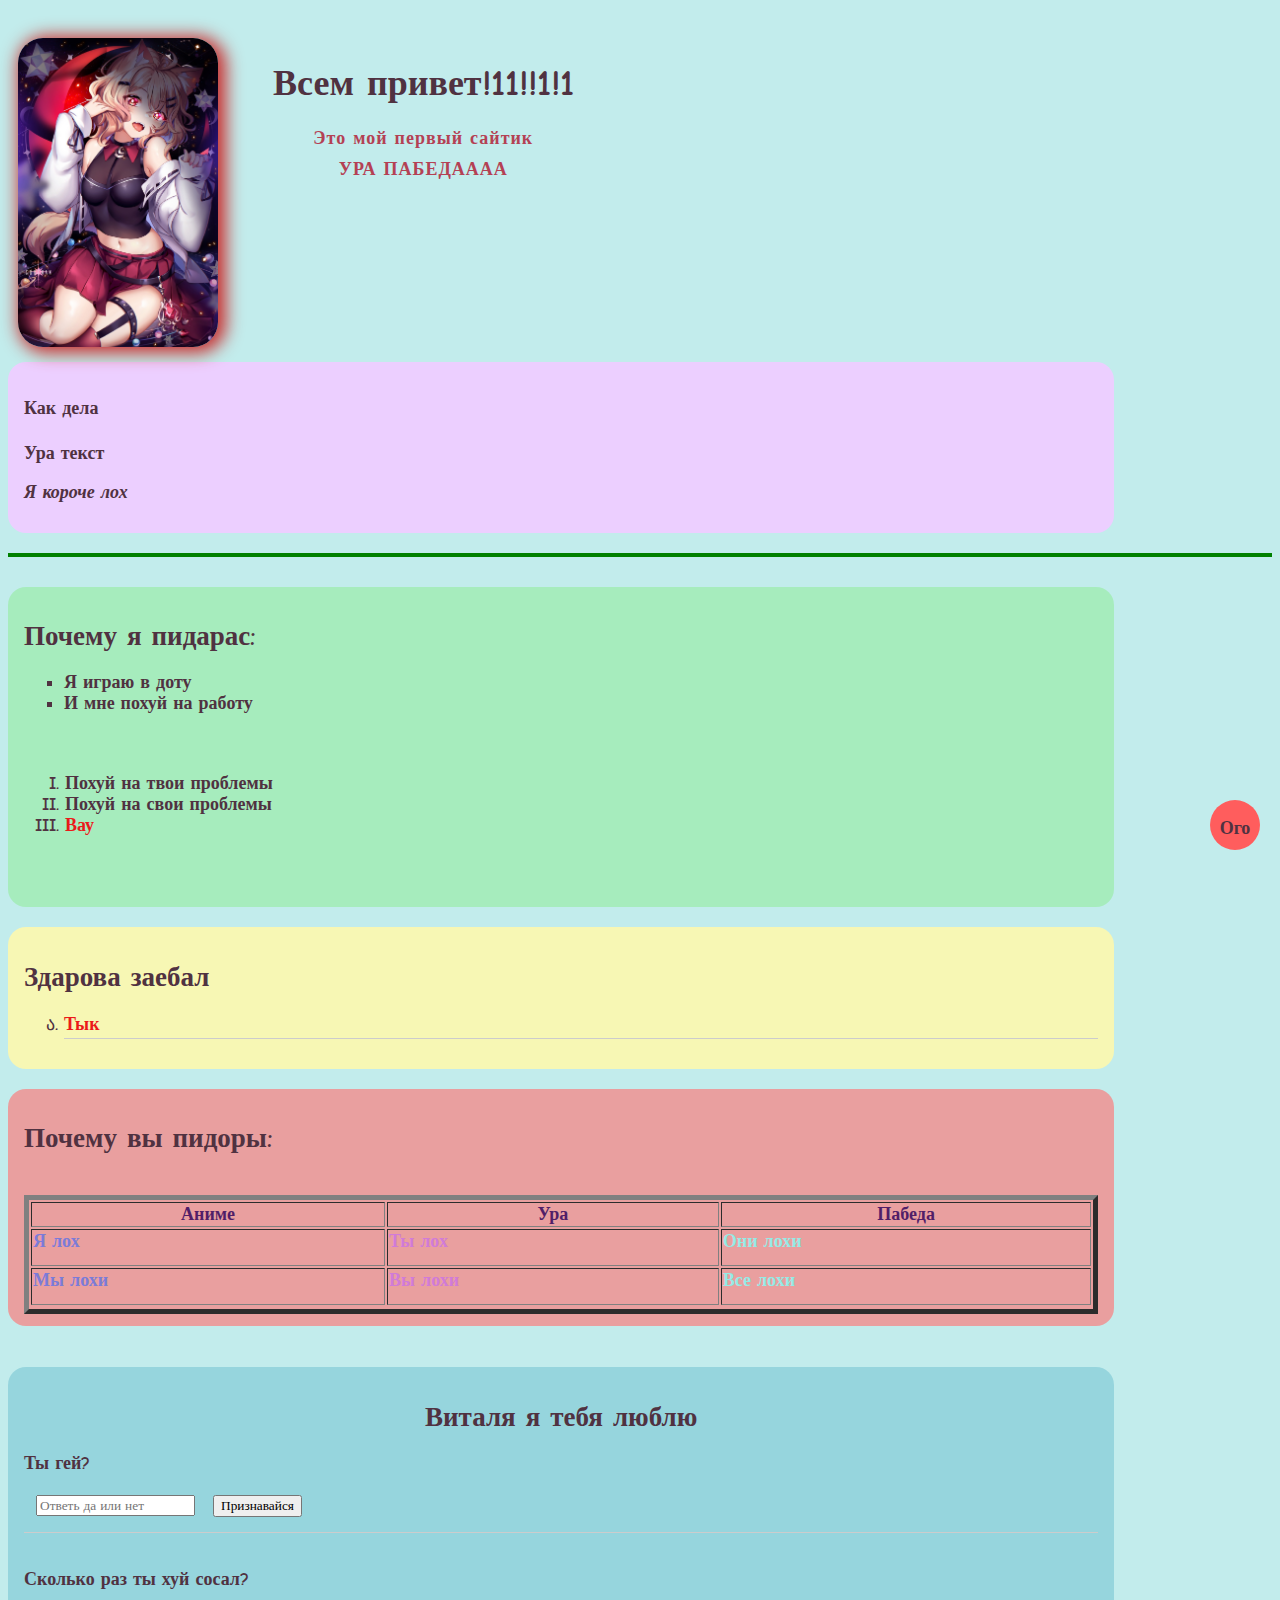
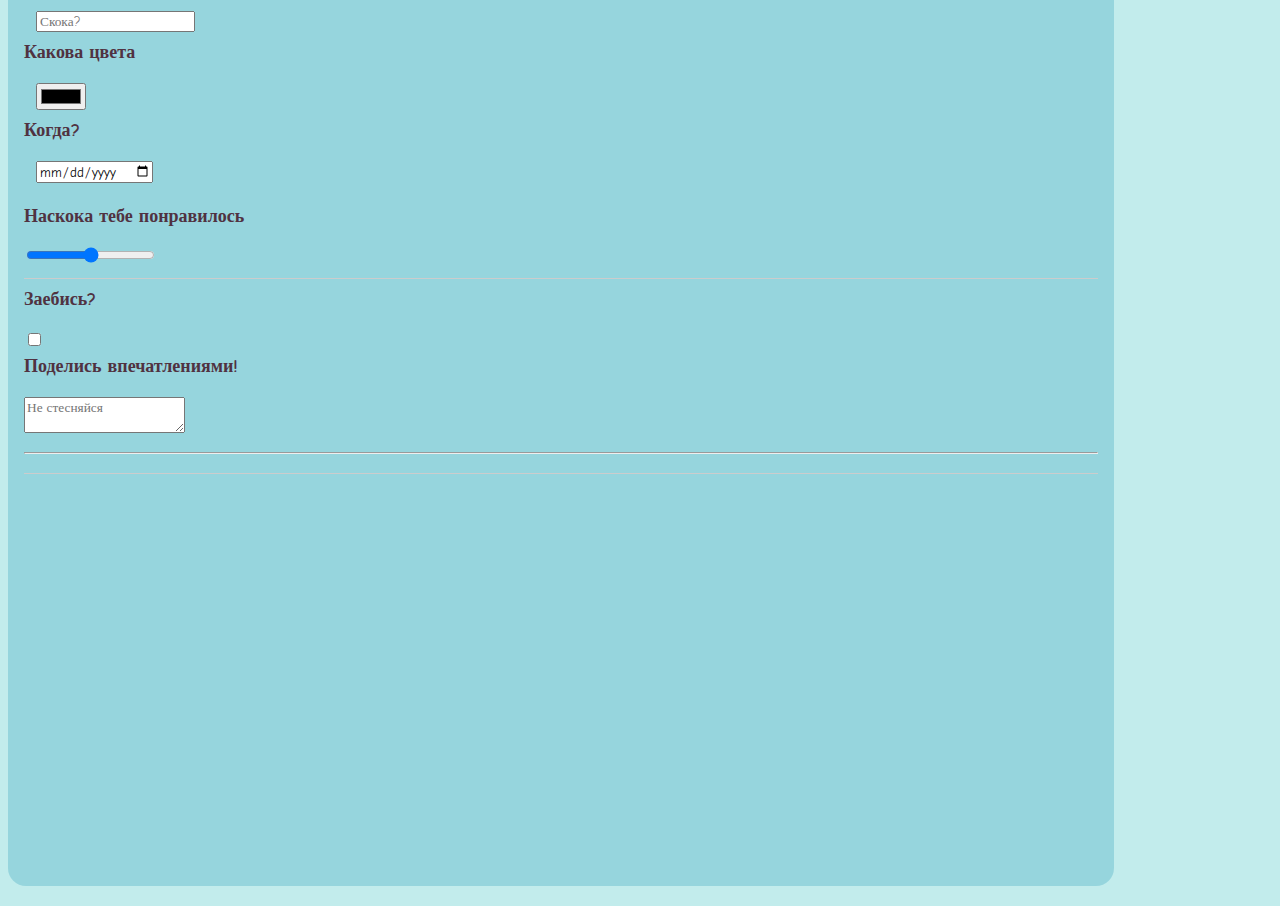
<file: index.html>
<!DOCTYPE html>
<html lang="ru">
    <head>
    <meta charset="UTF-8">
    <meta name="viewport" content="width=device-width, initial-scale=1.0">
    <title>Obuchalka</title>
    <link href="styles.css" rel="stylesheet"/>
</head> 
<body>
    <class="container">
      
    <div class="infa"> 
        <img src=20F5UTBbigo.jpg alt="Тут артик" class="kartinka">
        
        <div class="textik">
        <h1>Всем привет!11!!1!1</h1>
        <p>Это мой первый сайтик</p>
        <p>УРА ПАБЕДАААА</p>
        </div>

    </div>
       
        <div class="card bg-purple">
            <h4> Как дела</h4>
            <!-- <br /> -->
            <p>Ура текст</p>
            <p><em>Я короче лох</em></p>
        </div>
   
       
<hr  noshade size="4" color="green" />
<br />
    <div class="card bg-green">
        <h2>Почему я пидарас:</h2>
        <ul type="square">
        <li>Я играю в доту</li>
        <li>И мне похуй на работу</li>
        </ul>
        <ol class="list" type=I>
        <li>Похуй на твои проблемы</li>
        <li>Похуй на свои проблемы</li>
        <li><a href="https://r.mtdv.me/zIXRTsZqkG" target="_blank" class="1">Вау</a></li>
        </ol>
    </div>

    <div class="card bg-yellow">
        <h2>Здарова заебал</h2>
        <ul class="link">
            <li>
                <a href="obuchalochka.html" class="1">Тык</a>
            </li>    
        </ul>
        
    </div>

    <div class="card bg-red">    
        <h2>Почему вы пидоры:</h2>
        <br>
        <table border="5" class="table">
        <tr>
        <th>Аниме</th>
        <th>Ура</th>
        <th>Пабеда</th>
        </tr>
        <tr>
        <td>Я лох</td>
        <td>Ты лох</td>
        <td>Они лохи</td>
        </tr>
        <!--Тоша солнышко ♥-->
        <tr>
        <td>Мы лохи</td>
        <td>Вы лохи</td>
        <td>Все лохи</td>
        </tr>
        <tr></tr>
        </table>
    </div>


<br>

    <div class="contakt card bg-blue">    
        <h2>Виталя я тебя люблю</h2>
    <form action="">
        <div class="forma">
            <label for="name">Ты гей?</label>
            &nbsp;
            <input type="text" id="name" placeholder="Ответь да или нет">
            &nbsp;
            <input type="submit" id="name" value="Признавайся">
        </div>
        <br>
           
        <div class="forma">    
            <label for="number">Сколько раз ты хуй сосал?</label>
            &nbsp;
            <input type="number" id="number" placeholder="Скока?">
            
            <label for="color">Какова цвета</label>
            &nbsp;
            <input type="color" id="color">
            
            <label for="date">Когда?</label>
            &nbsp;
            <input type="date" id="date">
            
            <p>Наскока тебе понравилось</p>
            <input type="range">
        </div>
          
        <div class="forma">    
            <label for="zaebis">Заебись?</label> <input type="checkbox" id="zaebis">
            
            <label for="soob">Поделись впечатлениями!</label>
           
            <textarea id="soob" placeholder="Не стесняйся"></textarea>
            <hr>
            
            </div>
                <div class="position">
                <div class="box">
                    <p>Ого</p>   
                </div>
            </div>

    </form>
    <div 
    
    style="margin-bottom: 400px;;">
    </div>
    
    </body>
</html>
</file>
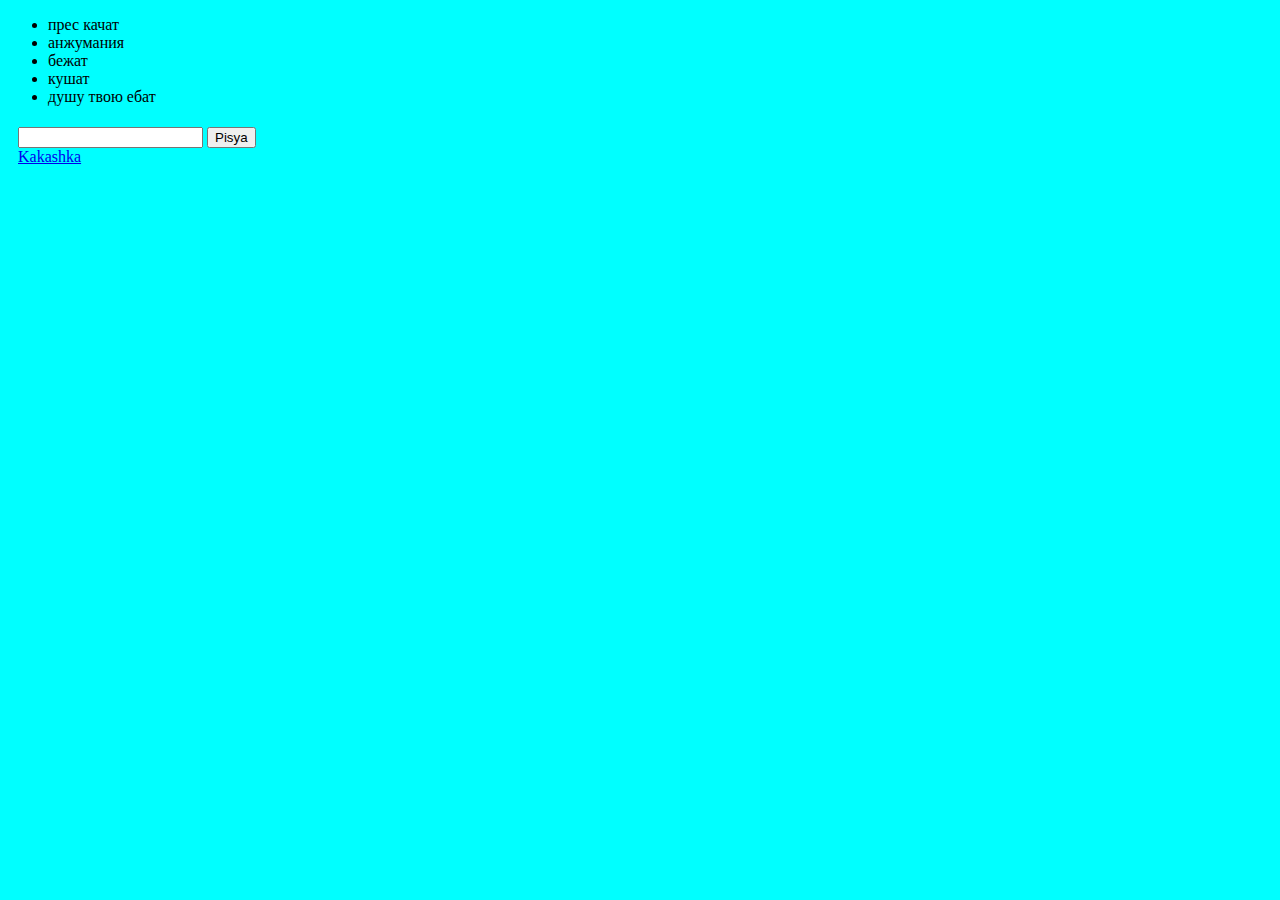
<file: obuchalochka.html>
<!DOCTYPE html>
<html lang="ru">
<head> 
    <meta charset="UTF-8">
    <meta name="viewport" content="width=device-width, initial-scale=1.0">
    <title>Я русский</title>
    <link rel="stylesheet" href="style.css">
</head>
<body> 
    <header>
        <nav>   
            <ul>
                <li>прес качат</li>
                <li>анжумания</li>
                <li>бежат</li>
                <li>кушат</li>
                <li>душу твою ебат</li>
            </ul>
        </nav>

    </header>
    <div class="kaccel">
        <form >
            <input type="text">
            <button type="submit">Pisya</button>
        </form>
        <a href="https://vk.com/jackievall">Kakashka</a>
    </div>
        
</body>
</html>
</file>
<file: styles.css>
@import url('https://fonts.googleapis.com/css2?family=Comic+Neue&display=swap');

body {
    background-color: rgb(194, 236, 236);
color: rgb(80, 50, 65);

/*font-size: 18px;
font-weight: 550;
font-family: 'Comic Neue', cursive;*/
font: 550 18px 'Comic Neue', cursive;
/*font-family: 'Gill Sans', 'Gill Sans MT', Calibri, 'Trebuchet MS', sans-serif;*/
}

a {
    color: rgb(235, 26, 26);
    text-decoration: none;

}

a:hover {
    text-decoration: underline;
}

a:active {
    color: blueviolet;
}

a:visited {
    color: rgb(102, 102, 102);
}

.kartinka {
    width: 200px;
    border-radius: 25px;
    box-shadow: 4px 2px 17px 4px rgba(201 44 44);
    margin-left: 10px;
    margin-bottom: 15px;
}

.infa p {
    color: rgb(180, 65, 84);
margin: 0;
font-weight: bold;
/*text-transform: uppercase;*/
letter-spacing: 1px;
/*word-spacing: 3px;*/
margin-bottom: 10px;
}

.textik {
    margin-left: 55px;
    text-align: center;
}

/*box model 
.container {
    max-width: 90% ;
    margin: auto;
}*/

/*.dela {
background-color: aquamarine;
/*padding: 8px; так будет для всех граней 
padding: 8px 12px 11px 9px; 
border: 4px solid blue;
border-bottom-style: double;
border-top-width: 3px;
margin: 15px;
}*/

/*.box-model div {
    background-color: black;
    height: 150px;
    width: 10%;
    float: left;
    border: 4px solid red;
    box-sizing: border-box;
}*/

.bg-yellow {
    background: rgb(247, 247, 180);
}

.bg-green {
    background: rgb(166, 236, 189);
}

.bg-red {
    background: rgb(233, 159, 159);
}

.bg-blue {
    background: rgb(150, 213, 221);
}

.bg-purple {
    background: rgb(236, 207, 255);
}

.card {
    padding: 12px 16px;
    margin-bottom: 20px;
    max-width: 85%;
    border-radius: 18px;
}

.card h2 {
margin-bottom: 20px;
}

.list {
padding: 41px;    
}

.list li {
    /*color: rgb(172, 172, 172) ;*/
}

table {
    width: 100%;
}

.table td {
    padding-bottom: 13px;
}

.table th {
    color: rgb(81, 30, 104);
}

.table td:nth-child(1) {   /*Можно выделить отдельную колонку*/
    color: rgb(123, 123, 216) ;
}

.table td:nth-child(2) {
    color: rgb(208, 123, 216) ;
}

.table td:nth-child(3) {
    color: rgb(149, 235, 230) ;
}

/*.table td:nth-child(even) {   
   background: rebeccapurple ;
}*/

.link {
    list-style: georgian;
}

.link li {
    padding-bottom: 3px;
    margin-bottom: 3px;
    border-bottom: 1px solid #ccc;
}

.contakt h2 {
    text-align: center;
}

.forma {
    margin-bottom: 10px;
    padding-bottom: 10px;
    border-bottom: 1px solid #ccc;
}

.forma label {
    display: block;
    padding-bottom: 10px;
    margin-bottom: 10px;
    margin-top: 5px;
}

.forma input, 
.forma textarea { /*можно через запятую классыы!!!!!!!!!!*/
    /*width: 100%;
    box-sizing: border-box;
    border: #ccc;*/
    margin-bottom: 5px;
    /*border-bottom: 1px solid #ccc;*/
    color: black;
    outline: none;
    font-family: inherit; /*Наследование шрифта*/
}

.row {
    display: flex;
    margin-bottom: 5px;
}

.row > .forma {
    width: 50%;
    margin-right: 10px;
}

.infa {
    display: flex;
    padding-top: 30px;

}

.container {
    padding-top: 30px;
}

/*pisition*/

/*.position {
    position: relative;
border: 4px solid black;
margin-top: 40px;
padding: 20px;
height: 200px;
}*/

.box {
    position: fixed;
    bottom: 50px;
    right: 20px;
    border-radius: 50%;
    width: 50px;
    height: 50px;
    background: rgb(255, 93, 93);
    text-align: center;

}

@media (max-width: 700px) {
    .infa {
        display: block;
        text-align: center;
    }
}
</file>
<file: style.css>
body {
    background-color: aqua;
}
div {
    margin: 5px;
    padding: 5px;
    border: 3px;
    border-color: brown;
}
</file>
